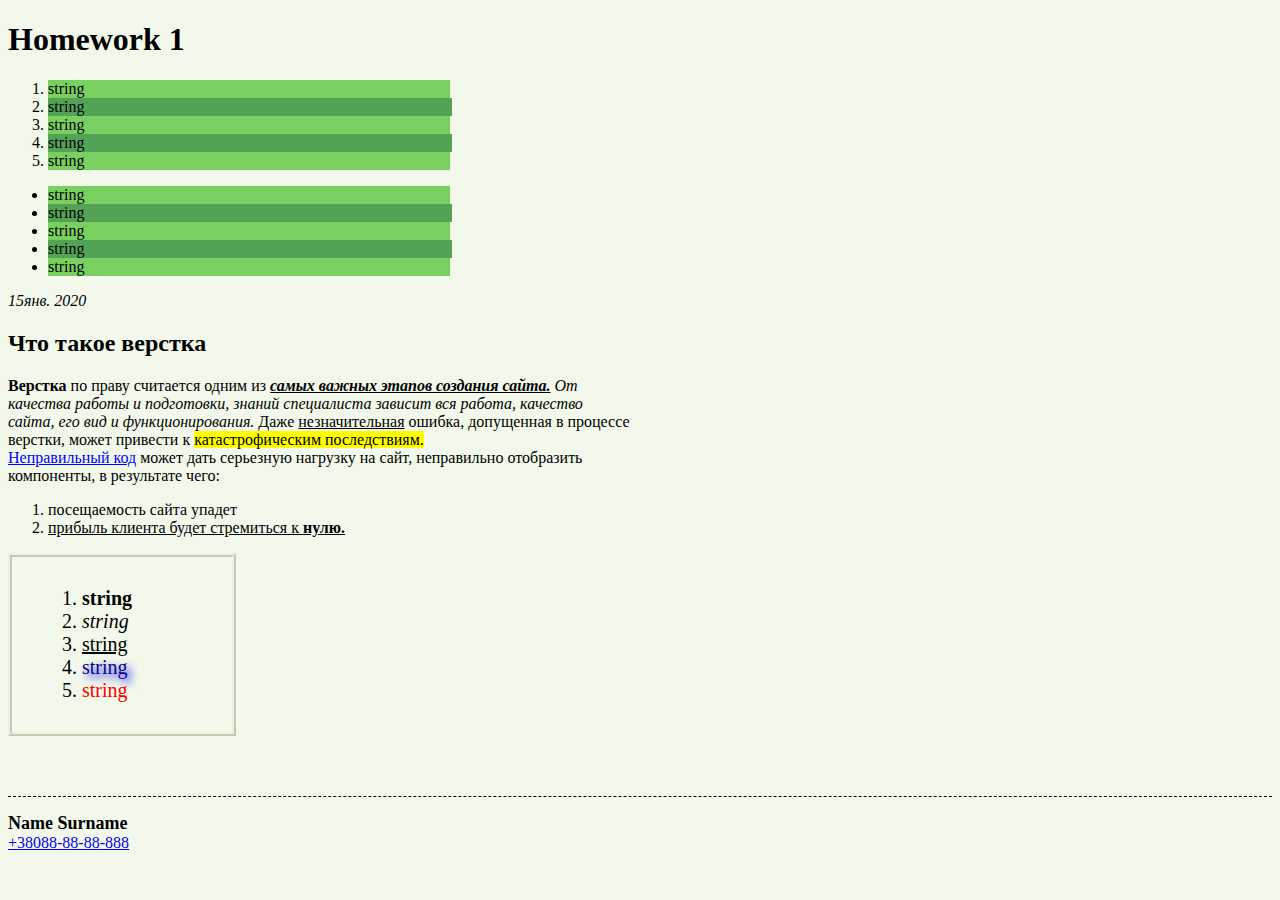
<file: 1/index.html>
<!DOCTYPE html>
<html> 
<head>

    <meta charset="UTF-8"/>
    <meta http-equiv="X-UA-Compatible" content="IE=edge"/>
    <meta name="viewport" content="width=device-width, initial-scale=1.0"/>
    <!-- <link rel="stylesheet" type="text/css" href="style.css"> -->
    <link rel="shortcut icon" href="https://camo.githubusercontent.com/eb8b5f9caa4b4765b222e961729eadb775ac710b/68747470733a2f2f67617265766e612e6769746875622e696f2f6a732d73616d706c65732f696d616765732f612d6c6576656c2d69636f2e706e67" type="imge/-icon">
    <title>A-Level</title>

    <style>
      body {
          background-color: rgba(172, 219, 124, 0.158);
      }
      .brd-g {
      border: 4px ridge rgba(229, 235, 199, 0.486); 
      padding: 10px; 
      width: 200px;
      font-size: 20px;
      background-image: url(https://i.gifer.com/g0e4.gif);
      background-size: 100%;
      background-repeat: no-repeat;
      /* height:100%; */
     
    }
      .rd-str {
        color: red;
      }
      .google-link {
        color: rgb(14, 0, 143);
        text-shadow: 4px 4px 8px blue;

      } 
      #mainlink {
        text-decoration: none;
      }
      .ol-pos {
        list-style-position: inside;
      }
      .footer-name {
        font-weight: bold;
        font-size: 18px;
      }
      .mrg {
        margin-top: 60px;
        border-top: 1px dashed #000;
      }
      .line {
        text-align: center;

 }
      .yel {
        background-color:yellow
      }
      .dif-c li:nth-child(even) {
         background: #03750ba9;
         width: 404px;
 } 
      .dif-c li:nth-child(odd) {
          background: rgba(66, 190, 34, 0.685);
          width: 402px;
      }
      
      .wr-c {
        color:blue;
      }
  </style>

</head>
<body>

<header>
    <h1>Homework 1</h1>
</header>

<main>
    <div class="dif-c">
      <ol>
        <li>string</li>
        <li>string</li>
        <li>string</li>
        <li>string</li>
        <li>string</li>
       </ol>
       <ul class="s">
        <li>string</li>
        <li>string</li>
        <li>string</li>
        <li>string</li>
        <li>string</li>
       </ul>
    </div>   
    <div>
        <p><time datetime="2012-12-23T08:23:11+07:00"><i>15янв. 2020</i></time></p>
        <h2>Что такое верстка</h2>
        <b>Верстка</b> по праву считается одним из <b><i><u>самых важных этапов создания сайта.</u></i></b> <i>От<br>качества работы и подготовки, знаний специалиста зависит вся работа, качество <br>сайта, его вид и функционирования.</i> Даже <u>незначительная</u> ошибка, допущенная в процессе<br>верстки, может привести к <!--<span class="yel"--><mark>катастрофическим последствиям.</mark><!--</span>--><br>
        <u class="wr-c">Неправильный код</u> может дать серьезную нагрузку на сайт, неправильно отобразить <br>компоненты, в результате чего:
      <ol>
        <li>посещаемость сайта упадет</li> 
        <li><u>прибыль клиента будет стремиться к <b>нулю.</b></u></li>
      </ol>
    </div>
    <div class="brd-g">
        <ol class="ol-pos">
            <li><b>string</b></li>
            <li><i>string</i></li>
            <li><u>string</u></li>
            <li><a title="жмакни тута" class="google-link" id="mainlink" href="https://www.google.com.ua" target="blank">string</a></li>
            <li><span class="rd-str">string</span></li>
        </ol>
    </div>

</main>

<footer>
  <div class="mrg">
    <p><span class="footer-name">Name Surname</span><br><a title="Призвать абонента" href="tel:+38088-88-88-888">+38088-88-88-888</a></p>
  </div>
  </footer>

</body>
</html>
</file>
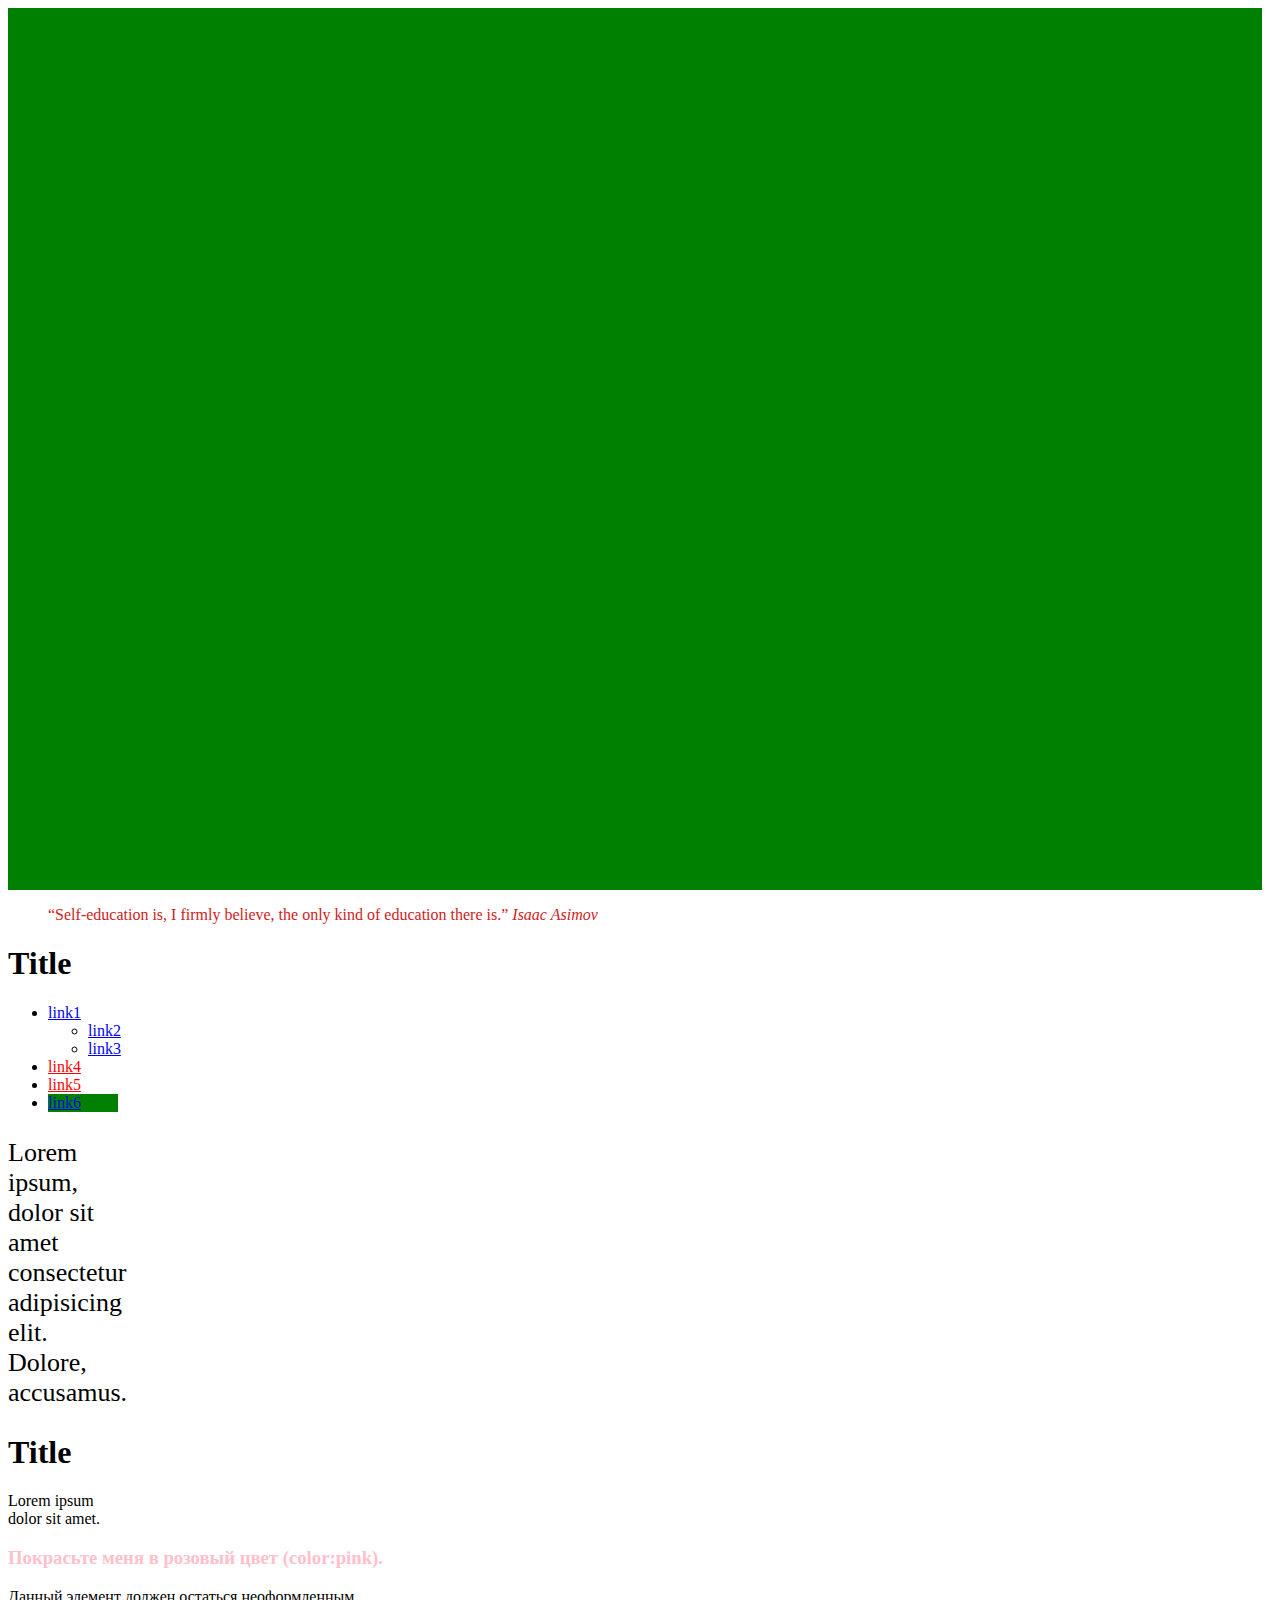
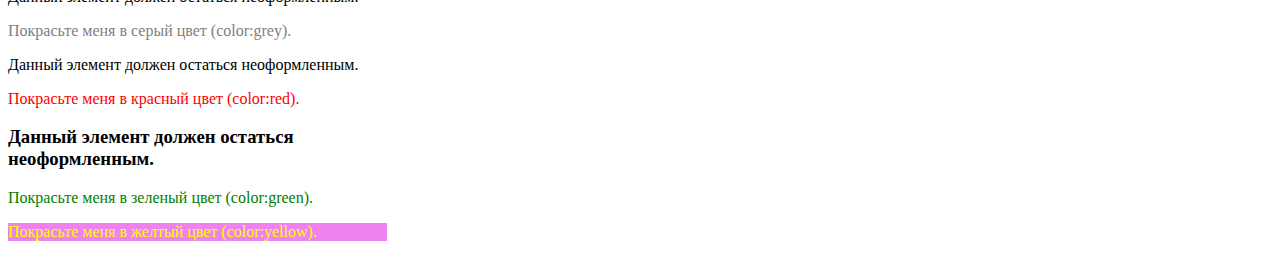
<file: 2/index.html>
<!DOCTYPE html>
<html lang="en">
<head>
    <meta charset="UTF-8"/>
    <meta http-equiv="X-UA-Compatible" content="IE=edge"/>
    <meta name="viewport" content="width=device-width, initial-scale=1.0"/>
    <!-- <link rel="stylesheet" type="text/css" href="style.css"> -->
    <link rel="shortcut icon" href="https://camo.githubusercontent.com/eb8b5f9caa4b4765b222e961729eadb775ac710b/68747470733a2f2f67617265766e612e6769746875622e696f2f6a732d73616d706c65732f696d616765732f612d6c6576656c2d69636f2e706e67" type="imge/-icon">
    <title>A-Level</title>
    <link rel="stylesheet" href="main.css"> 
    <style> 
        blockquote {
            color: rgb(0, 151, 0); 
        }
    </style>
</head>
<body>
    <div class="bg-box">
        
    </div> 
    
    <header>
        <div>
            <blockquote style="color:rgb(209, 27, 27)"> 
            <q>Self-education is, I firmly believe, the only kind of education there is.</q>
            <cite>Isaac Asimov</cite>
            </blockquote>
        </div>

    </header>  
    
    <main>
        <div class="holder">
            <h1>Title</h1>
            <ul class="list">
              <li>
                <a href="#">link1</a>
                <ul>
                  <li><a href="#">link2</a></li>
                  <li><a href="#">link3</a></li>
                </ul>
              </li>
              <li><a href="https://www.youtube.com/">link4</a></li>
              <li><a href="https://validator.w3.org/">link5</a></li>
              <li><a href="#">link6</a></li>
            </ul>
            <p>Lorem ipsum, dolor sit amet consectetur adipisicing elit. Dolore, accusamus.</p>
            <h1>Title</h1>
            <p>Lorem ipsum dolor sit amet.</p>
          </div>

    </main>

    <footer>
        <div class="text-box">
            <h3>Покрасьте меня в розовый цвет (color:pink).</h3>
            <p>Данный элемент должен остаться неоформленным.</p>
            <p id='greycol'>Покрасьте меня в серый цвет (color:grey).</p>

            <div>Данный элемент должен остаться неоформленным.</div>

            <div>
                <p>Покрасьте меня в красный цвет (color:red).</p>
            </div>

            <h3>Данный элемент должен остаться неоформленным.</h3>
            <p>Покрасьте меня в зеленый цвет (color:green).</p>
            <p class='yellow'>Покрасьте меня в желтый цвет (color:yellow).</p>
        </div>

       
    </footer>


</body>
</html>
</file>
<file: 1/style.css>
body {
    background-color: rgba(217, 255, 179, 0.26);
}

.rd {
    color: red;    
    font-size: 32px;
}

span {
    color:red;
}
</file>
<file: 2/main.css>
/* body {
    background-color: rgba(172, 219, 124, 0.158);
} */
.h11 {
    text-shadow: 8px 7px 11px #56ff34; 
    color: 12051e;
    font-weight: bold;
    font-size: 55px;
    text-align: center;
}

blockquote {
    color:rgb(255, 208, 0);
} /*3d priority*/

.text-box {
    width: 30%;
}

h3:first-child {
    color:pink;
}


#greycol {
    color:grey;
}

.yellow {
    color:yellow;
    background-color:violet;
}



div[class="text-box"]> div p{
    color:red;

}


.text-box p:nth-child(7) {
    color: green;
}   
a[href^='https'] {
    color:red;
}

.holder ul+p {
    font-size: 26px;
}
ul li:nth-child(4) {
    background: green;
}

.holder {
    width: 110px;
    
}  

 .bg-box {
    background-color: green;
    position:static;
    width: 98vw;
    height: 98vh;
    background-image: url(https://www.freeiconspng.com/uploads/grass-png-images-pictures-transparent-28.png), url(https://img2.goodfon.ru/wallpaper/big/0/5b/pole-zelen-trava-dom-derevya.jpg), url(https://www.freeiconspng.com/uploads/lamp-png-0.png), url(https://vignette.wikia.nocookie.net/mashaandthebear/images/e/e0/%D0%81%D0%B6%D0%B8%D0%BA.png/revision/latest?cb=20180209130328&path-prefix=ru), url(https://w7.pngwing.com/pngs/978/666/png-transparent-donuts-frosting-icing-stuffing-cafe-sour-cream-doughnut-8plus-cream-baked-goods-food.png);
    background-size: 13% auto, auto 50%, auto 7%, 4% auto, 4% auto;
    background-position: 0 100%, center, top, left, 100%;
    background-repeat: repeat-x, no-repeat, repeat-x, repeat-y, repeat-y;
    
    /* background-image: url(https://img2.goodfon.ru/wallpaper/big/0/5b/pole-zelen-trava-dom-derevya.jpg) repeat-x fixed; */
    }

    
/* div[class="bg-box"] {
    background-image: url(https://html5book.ru/images/flower112.png);
    position:absolute;
    width:100%;
    height: 100%;

} */
/* НЕ УСПЕЛ ДОДЕЛАТЬ,ЗАПСЫВАЕМ В ДОЛГИ */
</file>
